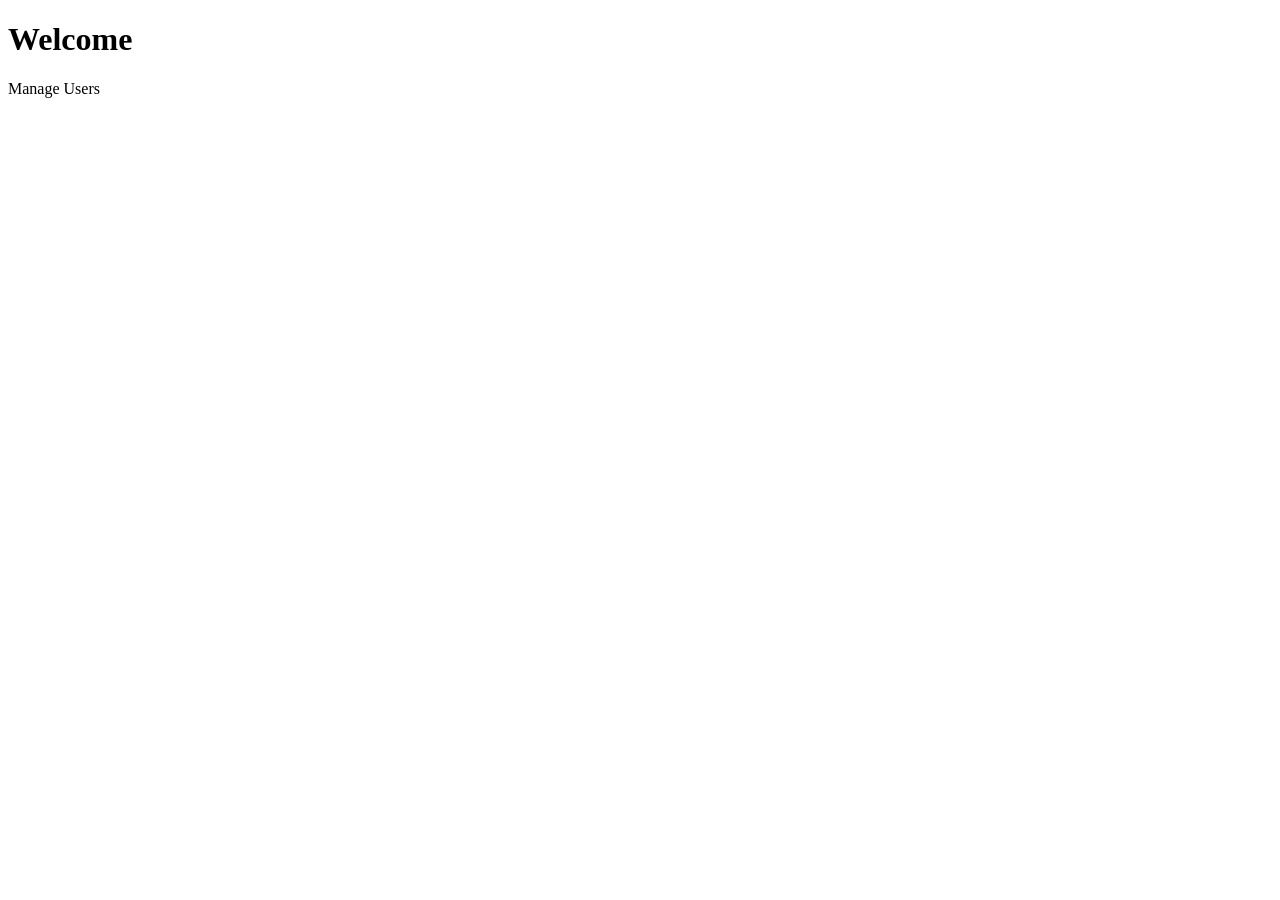
<file: myWebApps/src/main/resources/templates/index.html>
<!DOCTYPE html>
<html lang="en" xmlns:th="http://www.thymeleaf.org">
<head>
    <meta charset="UTF-8">
    <title>My Application</title>
    <link rel="stylesheet" type="text/css" th:href="@{/webjars/bootstrap/css/bootstrap.min.css}">
</head>
<body>
    <div class="container-fluid text-center">
        <h1>Welcome</h1>
        <a class="h2" th:href="@{/users}">Manage Users</a>
    </div>
</body>
</html>
</file>
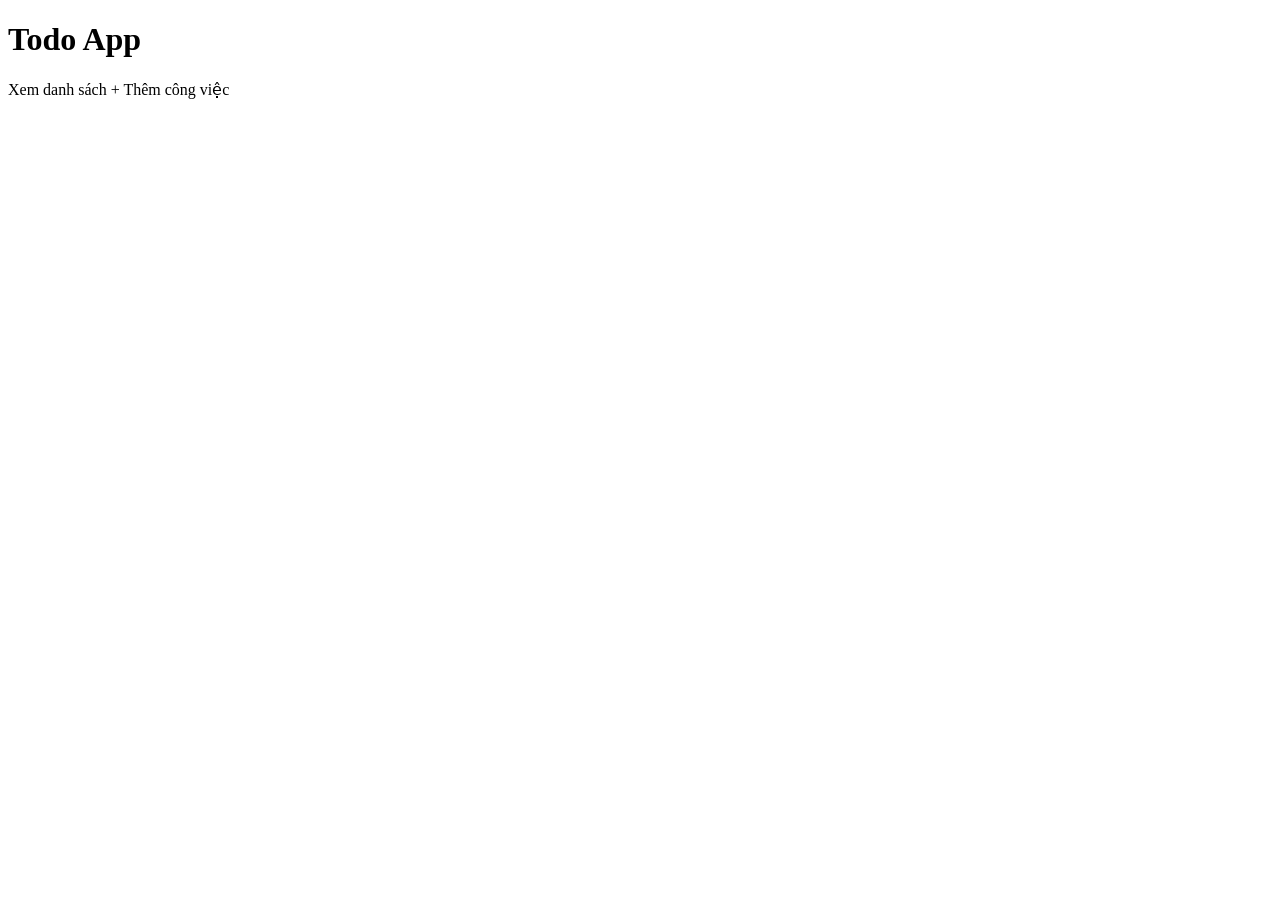
<file: spring-boot-learning/spring-boot-10-@PostMapping-@ModelAttribute-thymeleaf/src/main/resources/templates/index.html>
<!DOCTYPE html>
<html xmlns:th="http://www.thymeleaf.org">
<head>
  <meta charset="UTF-8" />
  <title>Loda To-do</title>
  <meta http-equiv="Content-Type" content="text/html; charset=UTF-8" />

  <!--css-->
  <link th:href="@{/css/bootstrap.css}" rel="stylesheet" />
  <link th:href="@{/css/main.css}" rel="stylesheet" />

  <!--js-->
  <script th:src="@{/js/bootstrap.js}"></script>
</head>
<body>
<h1>Todo App</h1>

<a th:href="@{/listTodo}" class="btn btn-primary">Xem danh sách</a>
<a th:href="@{/addTodo}" class="btn btn-success">+ Thêm công việc</a>
</body>

</html>
</file>
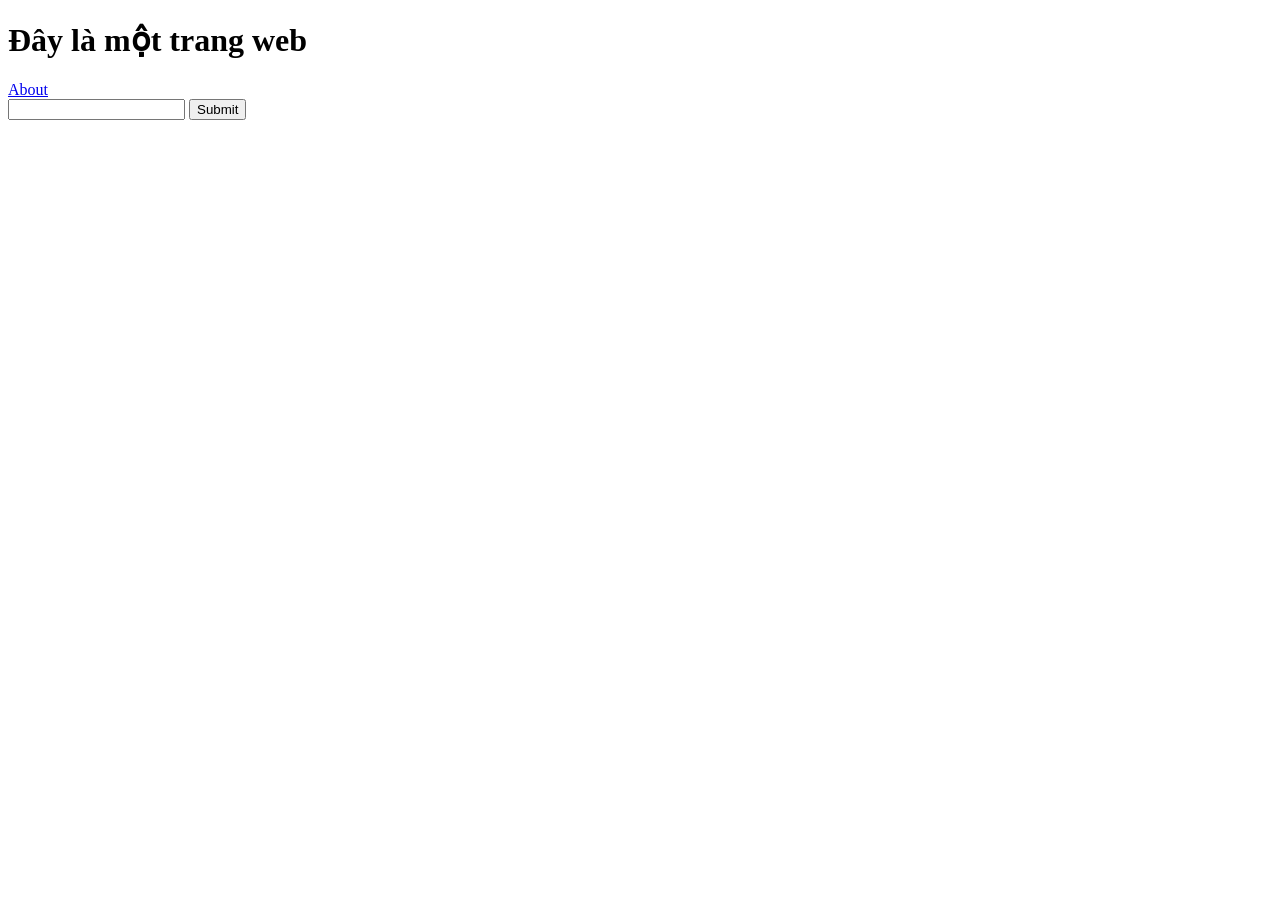
<file: spring-boot-learning/spring-boot-8-@Controller-web-helloworld/src/main/resources/templates/index.html>
<!DOCTYPE html>
<html>
<head>
  <title>Hello World</title>
</head>
<body>

<h1>Đây là một trang web</h1>

<a href="/about">About</a>

<form method="get" action="/hello">
  <input type="input" name="name">
  <button type="submit">Submit</button>
</form>
</body>
</html>
</file>
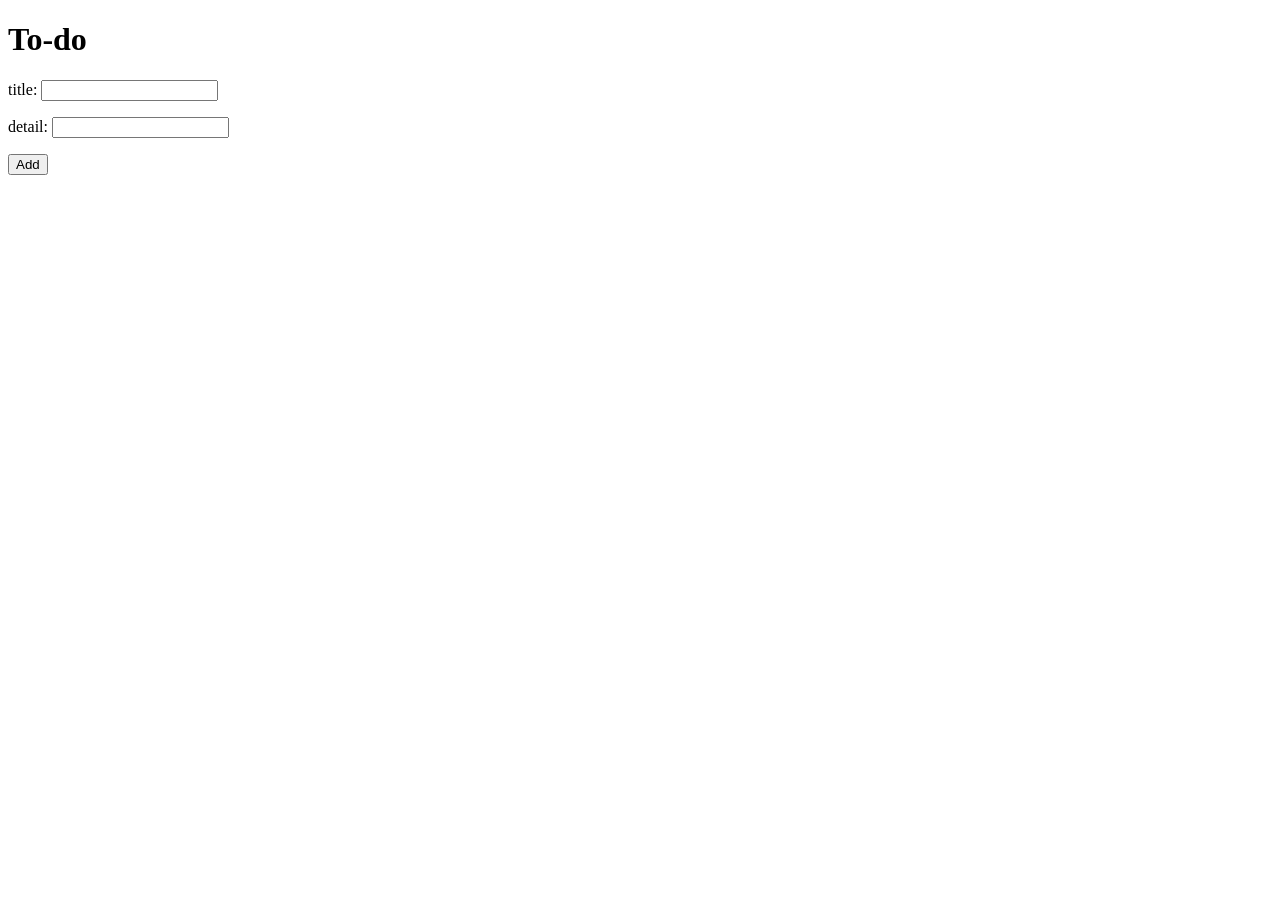
<file: spring-boot-learning/spring-boot-10-@PostMapping-@ModelAttribute-thymeleaf/src/main/resources/templates/addTodo.html>
<!DOCTYPE html>
<html xmlns:th="http://www.thymeleaf.org">
<head>
  <meta charset="UTF-8" />
  <title>Loda To-do</title>
  <meta http-equiv="Content-Type" content="text/html; charset=UTF-8" />

  <!--css-->
  <link th:href="@{/css/bootstrap.css}" rel="stylesheet" />
  <link th:href="@{/css/main.css}" rel="stylesheet" />

  <!--js-->
  <script th:src="@{/js/bootstrap.js}"></script>

</head>
<body>
<h1>To-do</h1>

<form th:action="@{/addTodo}" th:object="${todo}" method="post">
  <p>title: <input type="text" th:field="*{title}" /></p>
  <p>detail: <input type="text" th:field="*{detail}" /></p>
  <p><button type="submit" class="btn btn-success">Add</button></p>
</form>
</body>

</html>
</file>
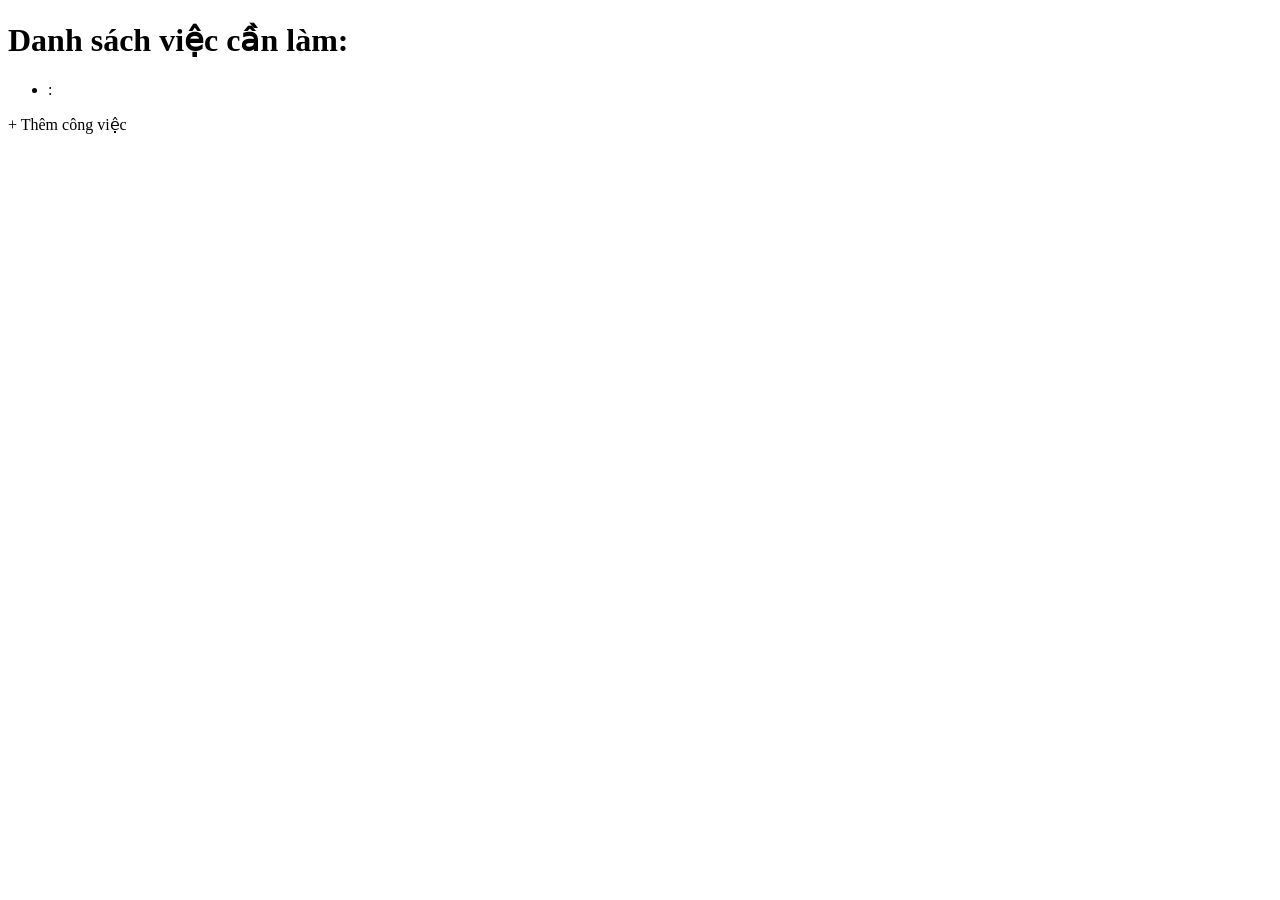
<file: spring-boot-learning/spring-boot-10-@PostMapping-@ModelAttribute-thymeleaf/src/main/resources/templates/listTodo.html>
<!DOCTYPE html>
<html xmlns:th="http://www.thymeleaf.org">
<head>
  <meta charset="UTF-8" />
  <title>Loda To-do</title>
  <meta http-equiv="Content-Type" content="text/html; charset=UTF-8" />

  <!--css-->
  <link th:href="@{/css/bootstrap.css}" rel="stylesheet" />
  <link th:href="@{/css/main.css}" rel="stylesheet" />

  <!--js-->
  <script th:src="@{/js/bootstrap.js}"></script>
</head>
<body>
<h1>Danh sách việc cần làm:</h1>


<ul>
  <!--Duyệt qua toàn bộ phần tử trong biến "todoList"-->
  <li th:each="todo : ${todoList}">
    <!--Với mỗi phần tử, lấy ra title và detail-->
    <span th:text="*{todo.getTitle()}"></span> : <span th:text="*{todo.getDetail()}"></span>
  </li>
</ul>

<a th:href="@{/addTodo}" class="btn btn-success"> + Thêm công việc</a>
</body>

</html>
</file>
